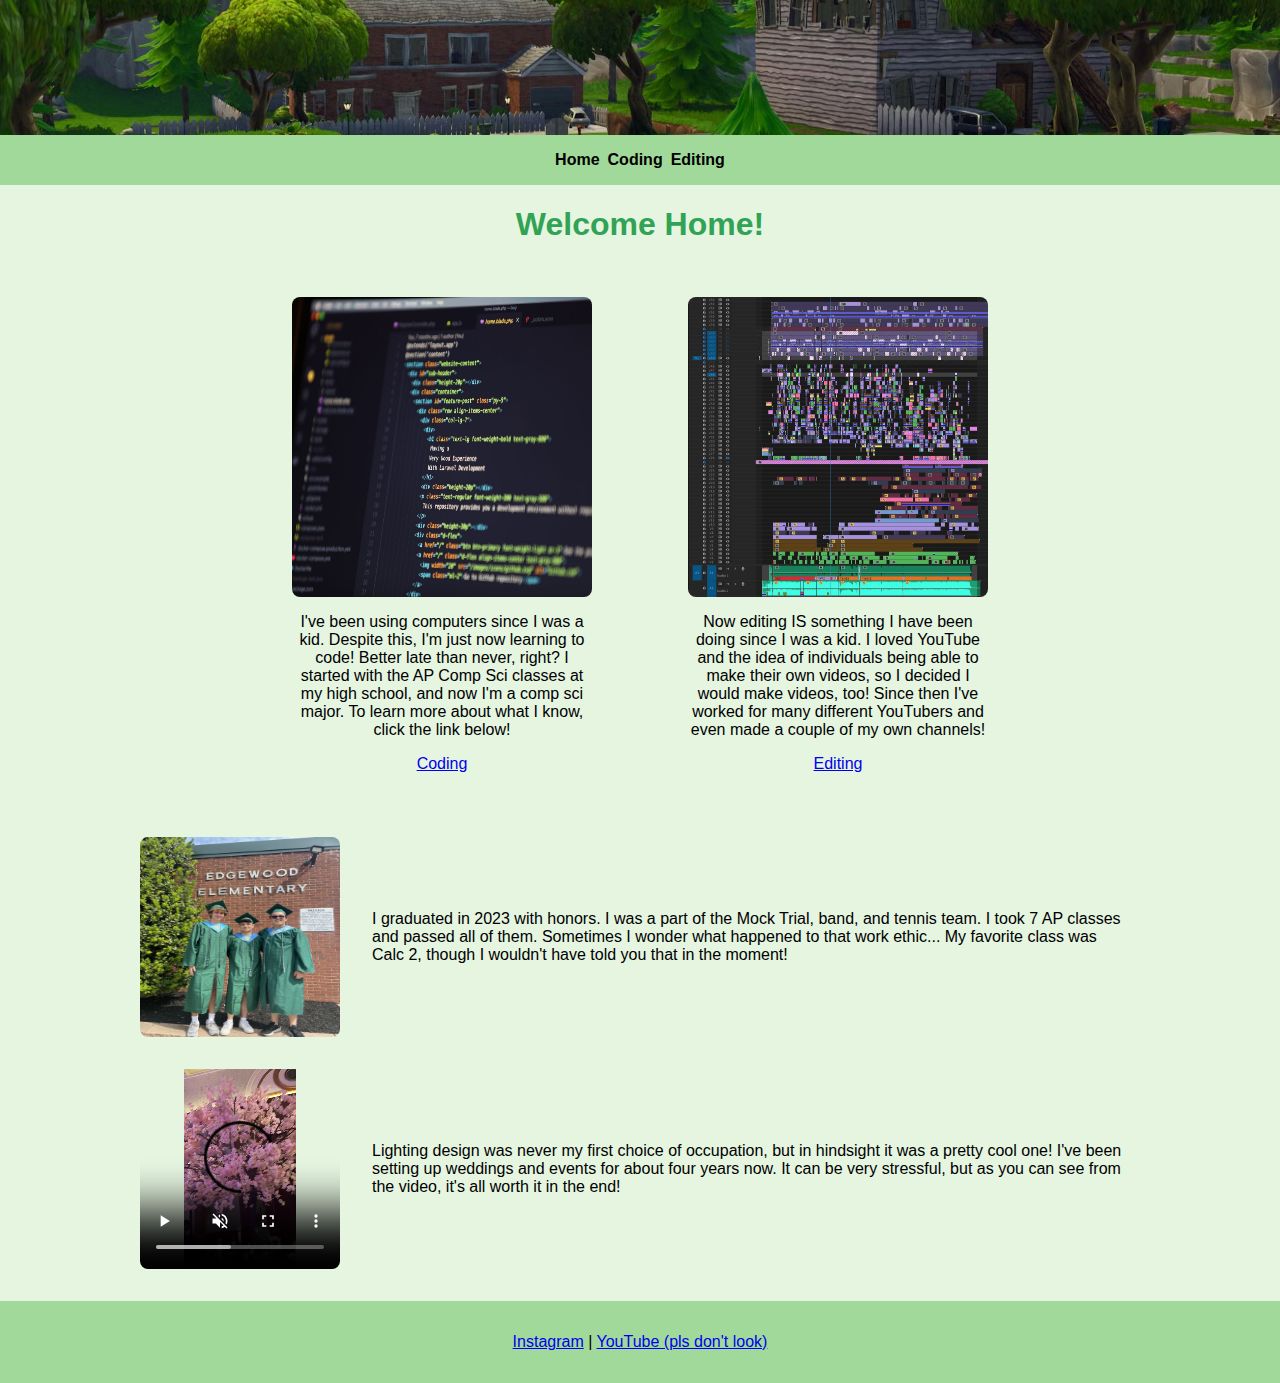
<file: index.html>
<!DOCTYPE html>
<html lang="en">
<head>
  <meta charset="UTF-8">
  <title>Roman’s Stuff :: Home</title>
  <link rel="stylesheet" href="styles.css">
</head>
<body>
  <header>
    <div class="banner">
	  <img src="images/banner.png" alt="salty springs from fortnite">
	</div>
    <nav>
      <a href="index.html">Home</a>
      <a href="coding.html">Coding</a>
      <a href="editing.html">Editing</a>
    </nav>
  </header>

  <main>
	<h1>Welcome Home!</h1>
    <div class="columns">
	  <div class="columnpix">
		<img src="images/code.jpg" alt="Code Preview">
		<p>I've been using computers since I was a kid. Despite this, I'm just now learning to code! Better late than never, right?
		  I started with the AP Comp Sci classes at my high school, and now I'm a comp sci major. To learn more about what I know, click the link below!</p>
		<a href="coding.html" class="button">Coding</a>
	  </div>

	  <div class="columnpix">
		<img src="images/edit.jpg" alt="Editing Preview">
		<p>Now editing IS something I  have been doing since I was a kid. I loved YouTube and the idea of individuals being able
		  to make their own videos, so I decided I would make videos, too! Since then I've worked for many different YouTubers and even 
		  made a couple of my own channels!</p>
		<a href="editing.html" class="button">Editing</a>
	  </div>
	</div>
	
	<div class="rows">
	  <div class="mediarow">
		<img src="images/graduation.png" alt="picture of Roman at High School Graduation">
		<p>I graduated in 2023 with honors. I was a part of the Mock Trial, band, and tennis team. I took 7 AP classes and passed all of them. Sometimes I wonder what happened to that work ethic... My favorite class was Calc 2, though I wouldn't have told you that in the moment!</p>
	  </div>
		
	  <div class="mediarow">
		<video muted autoplay loop controls="controls" alt="video of one of the events I've worked on">
		  <source src="images/event.mp4">
		</video>
		<p>Lighting design was never my first choice of occupation, but in hindsight it was a pretty cool one! I've been setting up weddings and events for about four years now. It can be very stressful, but as you can see from the video, it's all worth it in the end!</p>
	  </div>
	</div>
	
  </main>

  <footer>
    <p><a href="https://instagram.com/romanvaracalli">Instagram</a> |
    <a href="https://www.youtube.com/channel/UCVzUTST7_B8MqynAsHZOhHA">YouTube (pls don't look)</a></p>
  </footer>
</body>
</html>
</file>
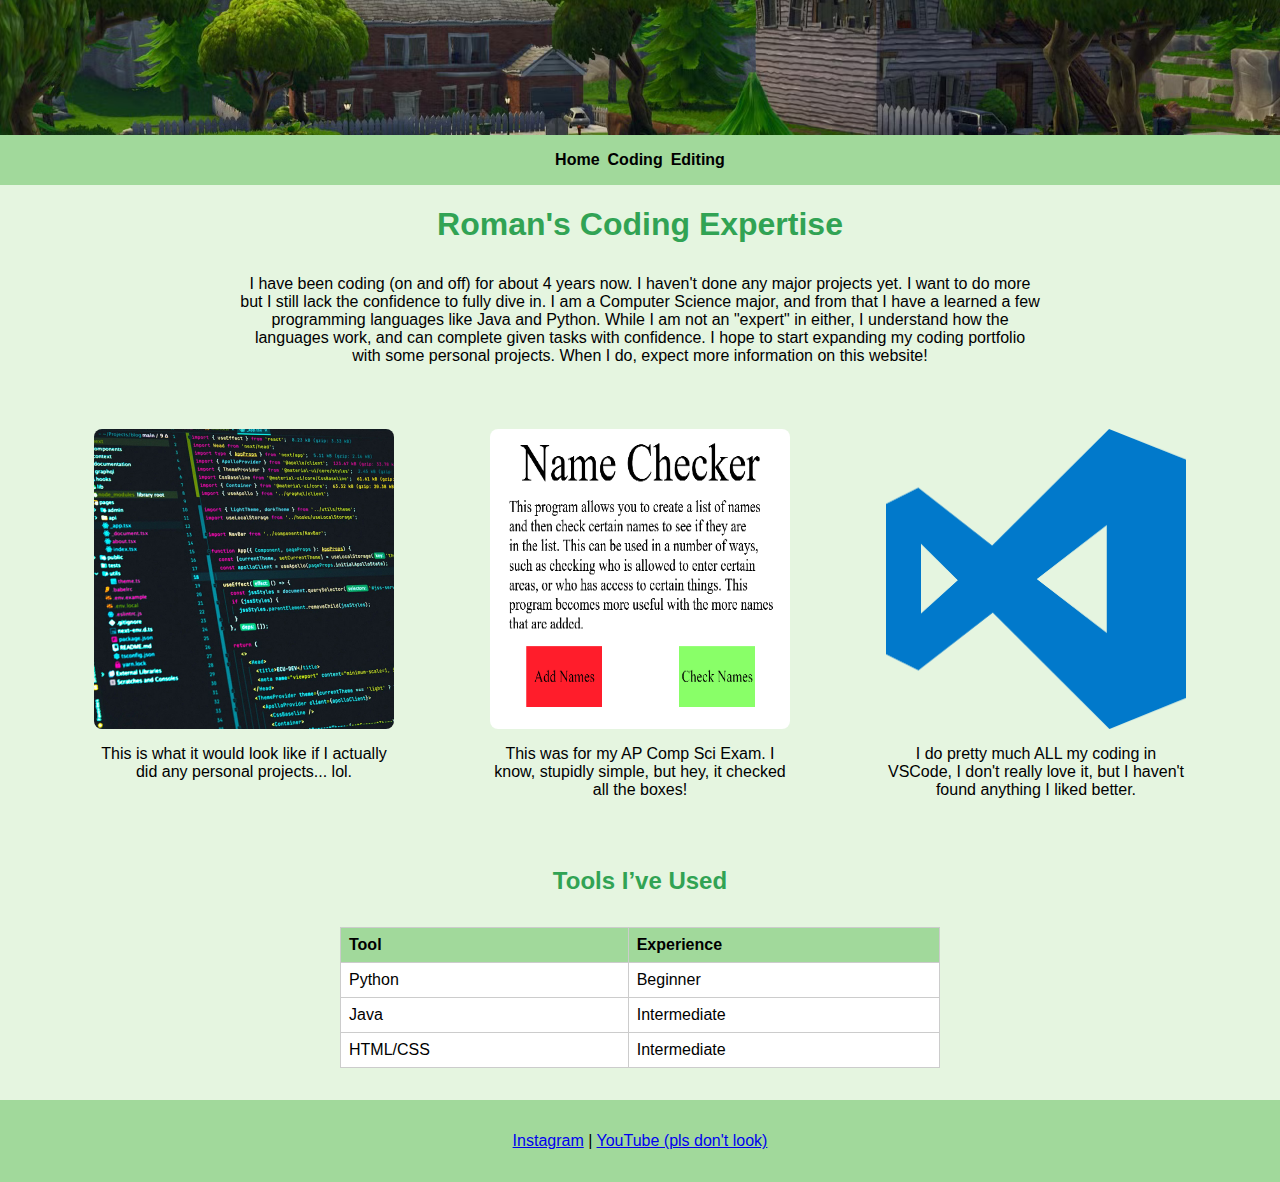
<file: coding.html>
<!DOCTYPE html>
<html lang="en">
<head>
  <meta charset="UTF-8">
  <title>Roman’s Stuff :: Home</title>
  <link rel="stylesheet" href="styles.css">
</head>
<body>
  <header>
    <div class="banner">
	  <img src="images/banner.png" alt="salty springs from fortnite">
	</div>
    <nav>
      <a href="index.html">Home</a>
      <a href="coding.html">Coding</a>
      <a href="editing.html">Editing</a>
    </nav>
  </header>

  <main>
	<h1>Roman's Coding Expertise</h1>
	<div class="bigpara">
	  <p>I have been coding (on and off) for about 4 years now. I haven't done any major projects yet. I want to do more but I still lack the confidence to fully dive in. I am a Computer Science major, and from that I have a learned a few programming languages like Java and Python. While I am not an "expert" in either, I understand how the languages work, and can complete given tasks with confidence. I hope to start expanding my coding portfolio with some personal projects. When I do, expect more information on this website!</p>
	</div>
	  
	<div class="columns">
	  <div class="columnpix">
		  <img src="images/project.jpg" alt="Image of lines of code in a code editor">
		  <p>This is what it would look like if I actually did any personal projects... lol.</p>
	  </div>
	  <div class="columnpix">
		  <img src="images/projectexample.png" alt="image of program that checks if names are on a list of names">
		  <p>This was for my AP Comp Sci Exam. I know, stupidly simple, but hey, it checked all the boxes!</p>
	  </div>
	  <div class="columnpix">
		  <img src="images/vscode.png" alt="VSCode logo">
		  <p>I do pretty much ALL my coding in VSCode, I don't really love it, but I haven't found anything I liked better.</p>
	  </div>
	</div>  
	
    <section>
      <h2>Tools I’ve Used</h2>
      <table>
        <tr>
          <th>Tool</th>
          <th>Experience</th>
        </tr>
        <tr>
          <td>Python</td>
          <td>Beginner</td>
        </tr>
        <tr>
          <td>Java</td>
          <td>Intermediate</td>
        </tr>
		<tr>
          <td>HTML/CSS</td>
          <td>Intermediate</td>
        </tr>
      </table>
    </section>
  </main>

  <footer>
    <p><a href="https://instagram.com/romanvaracalli">Instagram</a> |
    <a href="https://www.youtube.com/channel/UCVzUTST7_B8MqynAsHZOhHA">YouTube (pls don't look)</a></p>
  </footer>
</body>
</file>
<file: styles.css>
body, html {
  margin: 0;
  padding: 0;
  height: 100%;
}

body {
  background-color: #e5f5e0;
  font-family: Tahoma, sans-serif;
}

img {
	width: 100%;
	height: auto;
	display: block;
}

h1, h2 {
  color: #31a354;
  text-align: center;
}

nav {
  display: flex;
  flex-direction: column;
  align-items: center;
  background-color: #a1d99b;
  gap: 0.5rem;
  padding: 1rem;
}

nav a {
  text-decoration: none;
  color: black;
  font-weight: bold;
}

table {
  width: 90%;
  max-width: 600px;
  margin: 2rem auto;
  border-collapse: collapse;
  text-align: left;
  background-color: white;
}

th, td {
  border: 1px solid #ccc;
  padding: 0.75rem 1rem;
}

th {
  background-color: #a1d99b;
  color: black;
}

footer {
  text-align: center;
  padding: 1rem;
  background-color: #a1d99b;
}

form {display: flex; flex-flow: column nowrap; margin: 2rem auto; max-width: 600px; }
input, textarea { margin-bottom: 0.5em; }
input[type="Submit"] { 
			max-width: 600px;
		}

.bigpara {
    text-align: center;
	max-width: 800px;
	margin: 2rem auto;
    padding: 0 1rem;
}

.banner {
	position: relative;
	width: 100%;
	height: 15vh;
	overflow: hidden;
}

.banner img {
	position: absolute;
    top: 50%;
    left: 50%;
    transform: translate(-50%, -50%);
	width: 100%;
	height: auto;
}

.columns {
  display: flex;
  flex-direction: column;
  gap: 2rem;
  padding: 2rem 1rem;
  align-items: center;
}

.columnpix {
  text-align: center;
  max-width: 200px;
  margin: 0 2rem;
}

.columnpix img {
  aspect-ratio: 1 / 1;
  width: 100%;
  object-fit: fill;
  border-radius: 8px;
}

.columnpix video {
  aspect-ratio: 1 / 1;
  width: 100%;
  object-fit: contain;
  border-radius: 8px;
}

.rows {
  display: flex;
  flex-direction: column;
  gap: 2rem;
  padding: 2rem 1rem;
  max-width: 1000px;
  margin: 0 auto;
}

.mediarow {
  display: flex;
  flex-direction: column;
  gap: 1rem;
  align-items: center;
  text-align: center;
}

.mediarow img {
  aspect-ratio: 1 / 1;
  width: 200px;
  object-fit: fill;
  border-radius: 8px;
}

.mediarow video {
  aspect-ratio: 1 / 1;
  width: 200px;
  object-fit: contain;
  border-radius: 8px;
}

@media (min-width: 600px) {
  
  nav {
    flex-direction: row;
    justify-content: center;
  }
	
  .columns {
    flex-direction: row;
    justify-content: center;
    align-items: flex-start;
    flex-wrap: wrap;
  }

  .columnpix {
    max-width: 250px;
  }
  
  input[type="Submit"] { grid-columns: 2 / 3; }

  table {
    font-size: 14px;
    width: 95%;
  }

  th, td {
    padding: 0.5rem;
  }
	
  .mediarow {
    flex-direction: row;
    align-items: center;
    text-align: left;
  }

  .mediarow p {
    flex: 1;
    padding: 0 1rem;
  }
}

@media (min-width: 1024px) {
	
  .columnpix {
    max-width: 300px;
  }

  table {
    font-size: 16px;
  }
}
</file>
